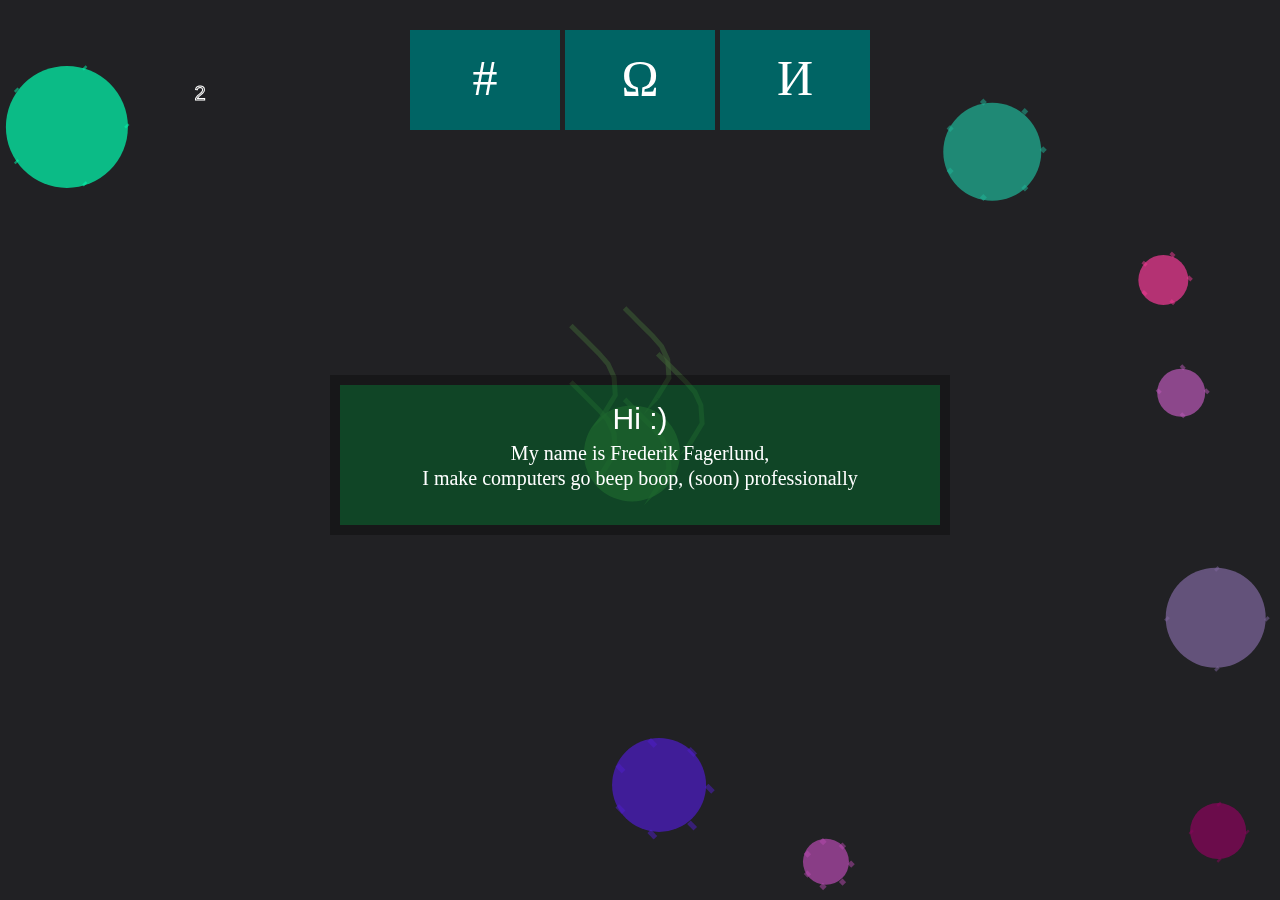
<file: index.html>
<!DOCTYPE HTML>
<html>
<head>
    <link rel="stylesheet" href="style.css">
    <meta charset="utf-8">
    <meta name="viewport" content="width=device-width, initial-scale=1.0">
    <title>Welcome :)</title>
        <style>
            body {
                margin: 0;
                overflow: hidden;
            }
        </style>
</head>
<body>
    <div class="container">
        <canvas id="background"></canvas>
        <canvas id="canvas"></canvas>
        <canvas id="text"></canvas>
    </div>

    <script src="src/main.js"></script>
</body>

</html>
</file>
<file: style.css>
.container {
    position: relative;
}

#background {
    position: absolute;
    left: 0px;
    top: 0px;
    z-index: 10;
}

#canvas {
    position: absolute;
    left: 0px;
    top: 0px;
    z-index: 11;
}

#text {
    position: absolute;
    left: 0px;
    top: 0px;
    z-index: 12;
}
</file>
